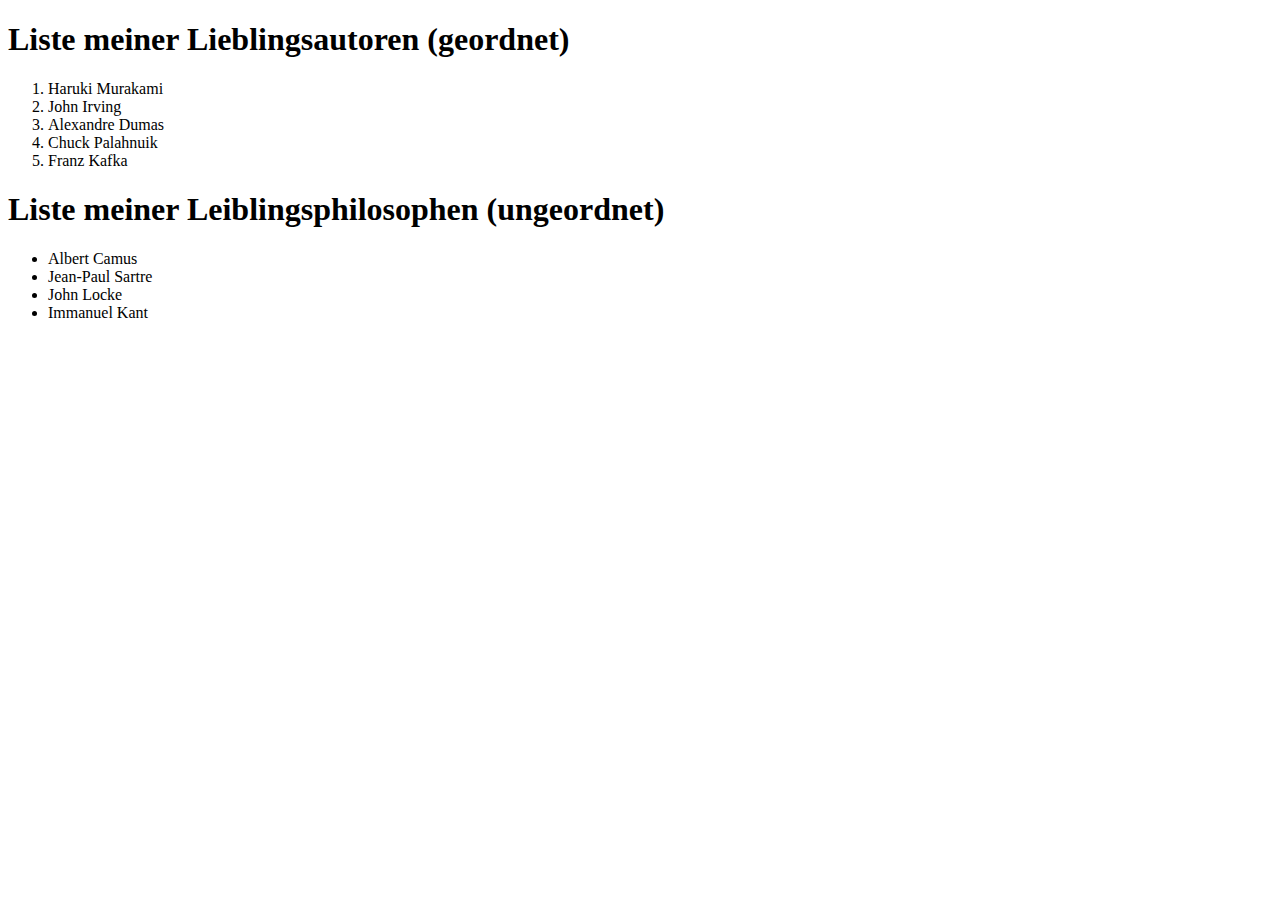
<file: aufgabe1/index.html>
<!DOCTYPE html>
<html>

<head>
    <meta charset="utf-8">
    <title>Aufgabe 1</title>
</head>

<body>

    <h1>Liste meiner Lieblingsautoren (geordnet) <!-- AUFGABE 1: Überschrift erster Ordnung --></h1>

    <!-- AUFGABE 2: Die Einträge zu einer geordneten Liste zusammenführen -->
    <ol>

        <li>Haruki Murakami</li>
        <li>John Irving</li>
        <li>Alexandre Dumas</li>
        <li>Chuck Palahnuik</li>
        <li>Franz Kafka</li>
    </ol>

    <h1>Liste meiner Leiblingsphilosophen (ungeordnet) </h1>
    <!-- AUFGABE 1: Überschrift erster Ordnung -->

    <!-- AUFGABE 3: Die Einträge zu einer ungeordneten Liste zusammenführen -->
    <ul>
        <li>Albert Camus</li>
        <li>Jean-Paul Sartre</li>
        <li>John Locke</li>
        <li>Immanuel Kant</li>
    </ul>

</body>

</html>
</file>
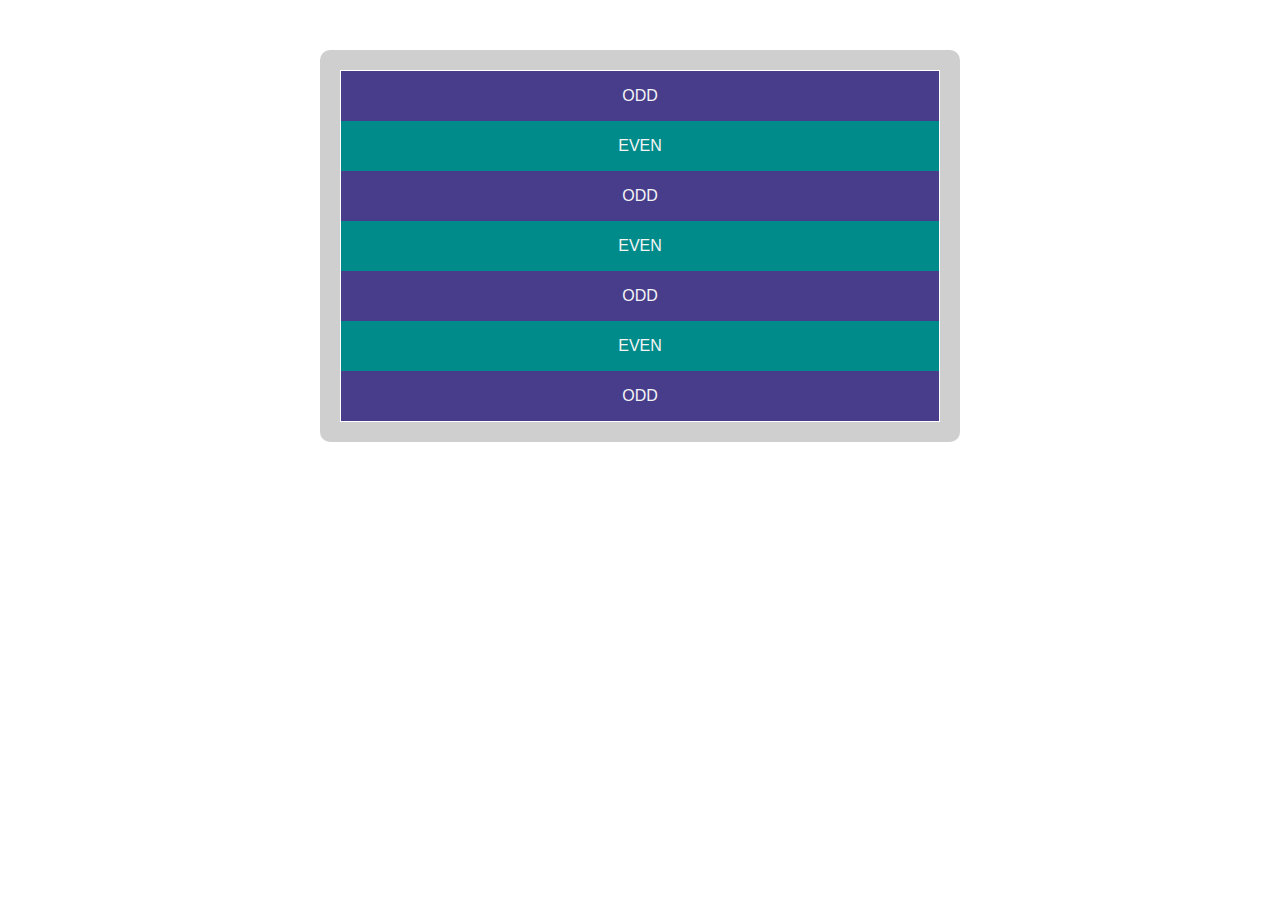
<file: aufgabe2/index.html>
<!DOCTYPE html>
<html>
    <head>
        <title>Aufgabe 2</title>
        <meta charset="utf-8">
        <!-- AUFGABE 1: Hier sollte die Stylesheet-Datei "main.css" eingebunden werden -->
        <link rel="stylesheet" type="text/css" href="main.css">
    </head>
    <body>
        <div class="placer">
            <div class="body">
                <div class="entry odd">ODD</div>
                <div class="entry even">EVEN</div>
                <div class="entry odd">ODD</div>
                <div class="entry even">EVEN</div>
                <div class="entry odd">ODD</div>
                <div class="entry even">EVEN</div>
                <div class="entry odd">ODD</div>
            </div> <!-- body -->
        </div> <!-- placer -->
    </body>
</html>
</file>
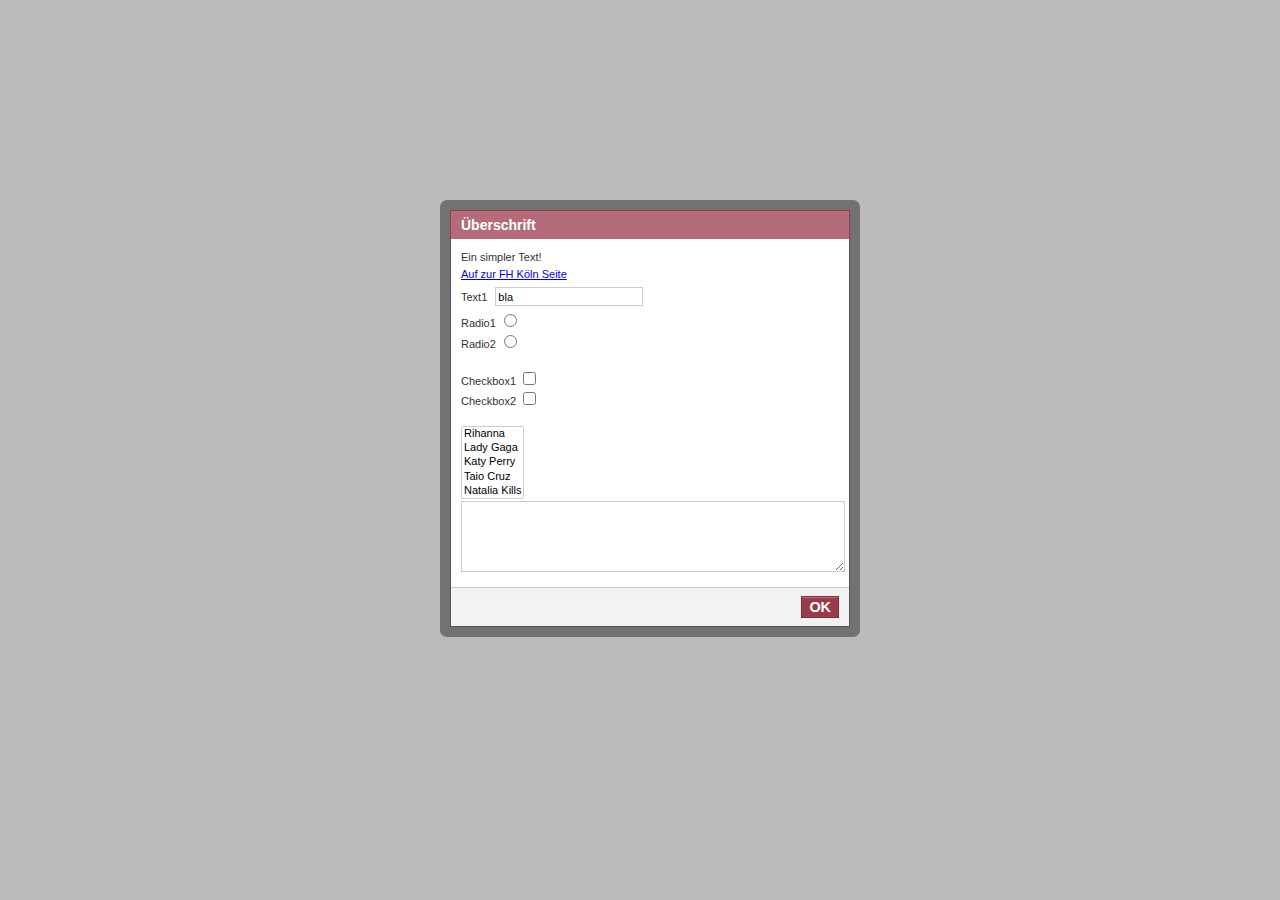
<file: aufgabe3/index.html>
<!DOCTYPE html>
<html>
    <head>
        <title>Aufgabe 3</title>
        <meta charset="utf-8">
        <!-- AUFGABE 1: Hier sollte die Stylesheet-Datei eingebunden werden (blau oder rot) -->
        <link rel=stylesheet type="text/css" href="main_dialog_red.css">
    </head>
    <body>
        <div class="placer">
            <div class="dialog_main">
                <div class="dialog_inner">
                    <h2 class="dialog_header">Überschrift</h2>
                    <div class="dialog_content">
                        <div class="dialog_body">
                            Ein simpler Text!
                            <br>
                            <a href="http://www.fh-koeln.de" target="_blank">Auf zur FH Köln Seite</a><br>
                            <label for="text_in1">Text1</label>
                            <input id="text_in1" name="bla" value="bla" style="margin: 5px;" type="text">
                            <br>
                            <label for="radio_in1">Radio1</label>
                            <input id="radio_in1" name="test" value="radio1" type="radio">
                            <br>
                            <label for="radio_in2">Radio2</label>
                            <input id="radio_in2" name="test" value="radio2" type="radio">
                            <br><br>
                            <label for="cb_in1">Checkbox1</label>
                            <input id="cb_in1" name="cb[]" value="checkbox1" type="checkbox">
                            <br>
                            <label for="cb_in2">Checkbox2</label>
                            <input id="cb_in2" name="cb[]" value="checkbox2" type="checkbox">
                            <br><br>
                            <select multiple="multiple" name="namenlist[]" size="5">
                                <option value="rihanna">Rihanna</option>
                                <option value="lady_gaga">Lady Gaga</option>
                                <option value="katy_perry">Katy Perry</option>
                                <option value="taio_cruz">Taio Cruz</option>
                                <option value="natalia_kills">Natalia Kills</option>
                            </select>
                            <br>
                            <textarea class="personal_msg" rows="5"></textarea>
                        </div> <!-- dialog_ body -->
                        <div class="dialog_footer">
                            <input value="OK" type="button">
                        </div> <!-- dialog_footer -->
                    </div> <!-- dialog_content-->
                </div> <!-- dialog_inner -->
            </div> <!-- dialog_main -->
        </div> <!-- placer -->
    </body>
</html>
</file>
<file: aufgabe2/main.css>
body  {
    font-family: sans-serif;
}



div.placer {
    margin: 0 auto;
    margin-top: 50px;
    width: 600px;
    padding: 20px;
    background-color: rgba(15, 15, 15, 0.2);
    border-radius: 10px;
}


div.body {
    margin: 0 auto;
    border: 1px solid #fff;
}



/* ! Ab hier ! */


/*
    AUFGABE 2:
    
    Die Farbe der in den Einträgen befindlichen Texte, soll auf #fff gesetzt werden.
    Mit welchen Selektor können alle Einträge selektiert werden,
    um ihnen die Farbeigenschaft zuweisen zu können?
    
*/

div.body div.entry {
    width: 100%;
    height: 50px;
    line-height: 50px;
    text-align: center;
    color: whitesmoke;

    /* ... */
}


/*
    AUFGABE 3: 
    
    Den Einträgen soll abwechselnd eine andere Hintergrundfarbe zugewiesen werden.
    Dazu sollten sich die ihnen zugewiesenen Klassen etwas genauer angeschaut werden.

    Die Farben dürfen frei gewählt werden.
*/

div.body div:nth-child(2n) {
    background-color:darkcyan;
}

div.body div:nth-child(2n-1) {
    background-color:darkslateblue;
}
</file>
<file: aufgabe3/main_dialog_red.css>
@import url('dialog.css');



/* Farbsetzung - Rot */


.dialog_main .dialog_inner .dialog_header {
    background-color:   #b46d78;
    border-color:       #983b4b;
}

.dialog_main .dialog_inner .dialog_content .dialog_footer input {
    background-color:   #983b4b;
    border-color:       #862f3e;
    box-shadow:         inset 0 1px 0 #b46d78;
}

.dialog_main .dialog_inner .dialog_content .dialog_footer input:active {
    background-color: #b46d78;
}
</file>
